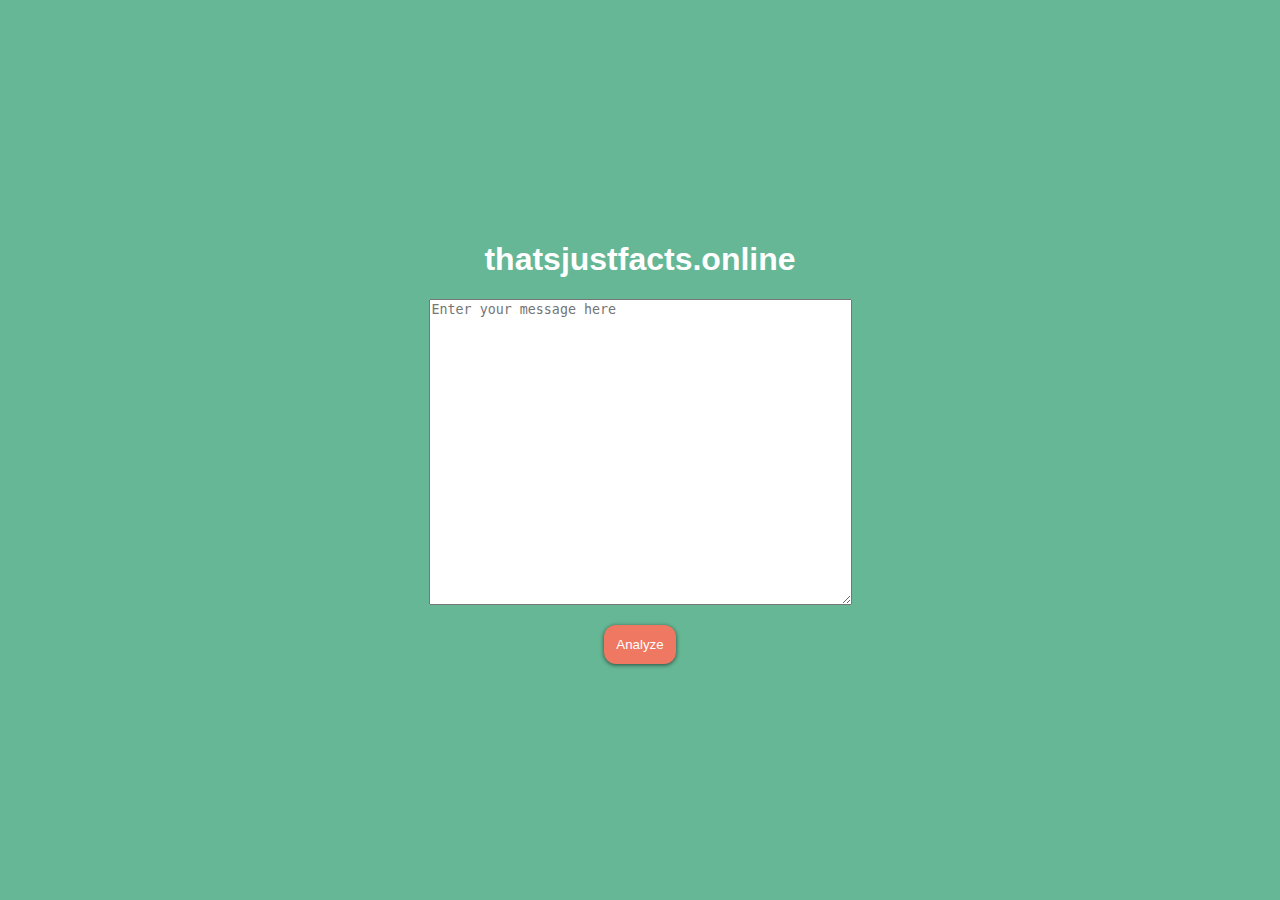
<file: frontend/index.html>
<!doctype html>
<html>
  <head>
    <meta name="viewport" content="width=device-width, initial-scale=1.0">
    <title>HACKUTD19</title>
    <link rel="stylesheet" href=".\style.css">
  </head>
  <body>
    <div class="flex-container">
      <div class="row">
        <h1 class="flex-item name">
          thatsjustfacts.online
        </h1>
        <form>
          <div class="flex-item">
            <textarea rows=20 cols=50 placeholder="Enter your message here"></textarea>
          </div>
          <div class="flex-item">
            <button class="button">Analyze</button>
          </div>
        </form>
      </div>
    </div>

  </body>
</html>
</file>
